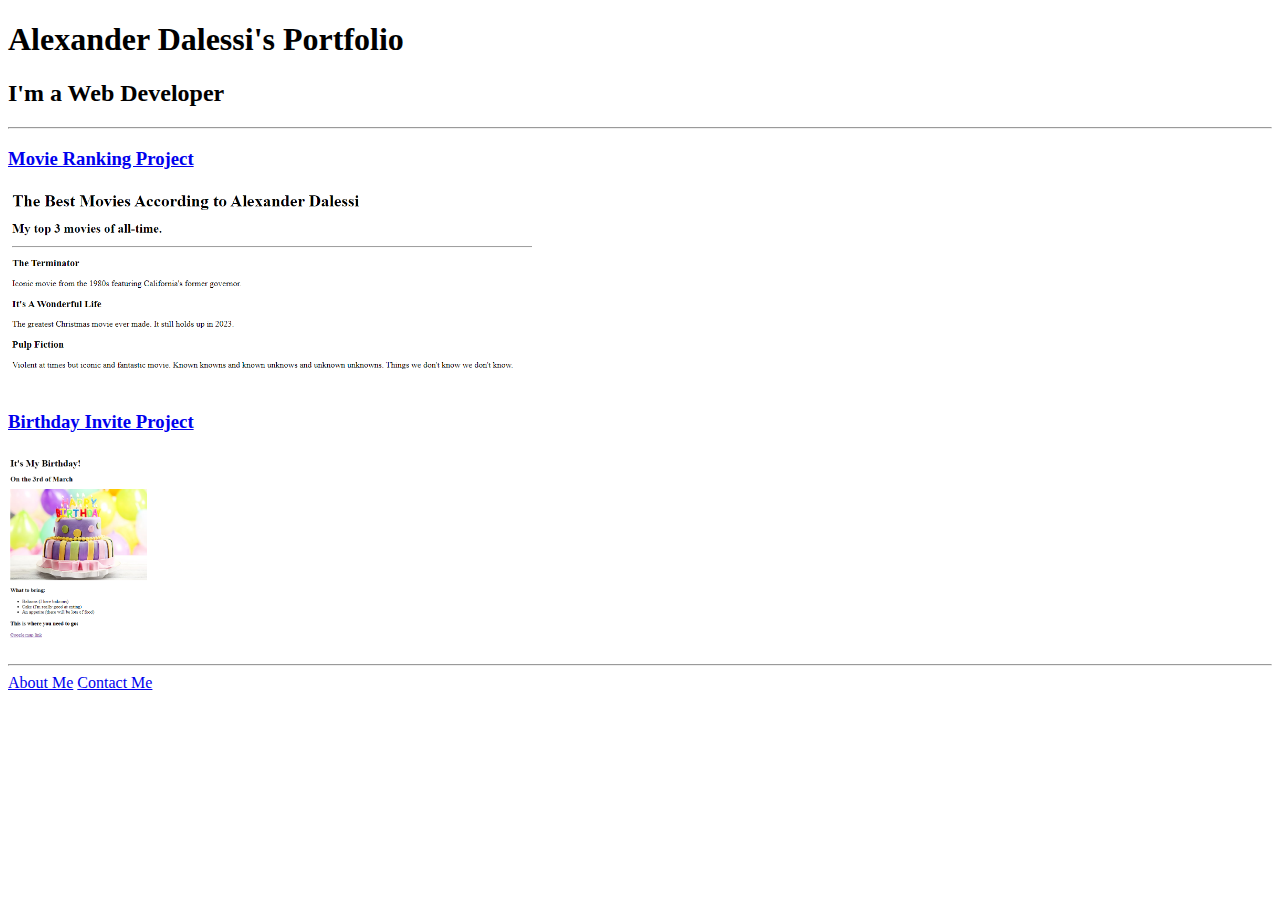
<file: index.html>
<!-- TODO 1: Create the HTML Boilerplate -->

<!-- TODO 2: Add Your previous projects' HTML into the public folder -->

<!-- TODO 3: Take screenshots of your project previews and add the images to the images folder -->

<!-- TODO 4: Add titles/subtitles etc. -->

<!-- TODO 5: Add a link to the project pages -->

<!-- TODO 6: Add images to show the project previews
HINT for TODO 6: You can use the height attribute set to 200 to make the image smaller:
https://developer.mozilla.org/en-US/docs/Web/HTML/Element/img#attr-height -->

<!-- TODO 7: Add the Contact Me and About Me page links -->

<!DOCTYPE html>
<html lang="en">
<head>
    <meta charset="UTF-8">
    <meta name="viewport" content="width=device-width, initial-scale=1.0">
    <title>My Portfolio Website</title>
</head>
<body>
    <h1>Alexander Dalessi's Portfolio</h1>
    <h2>I'm a Web Developer</h2>
    <hr>
    <a href="./public/movie-ranking.html"><h3>Movie Ranking Project</h3></a>
    <img src="./img/favorite-movies.png" height="200" alt="My movie ranking project in html">
    <a href="./public/birthday.html"><h3>Birthday Invite Project</h3></a>
    <img src="./img/birthday-invitation-website.png" height="200" alt="My birthday invite project in html">
    <hr>
    <a href="./public/about.html">About Me</a>
    <a href="./public/contact.html">Contact Me</a>
</body>
</html>
</file>
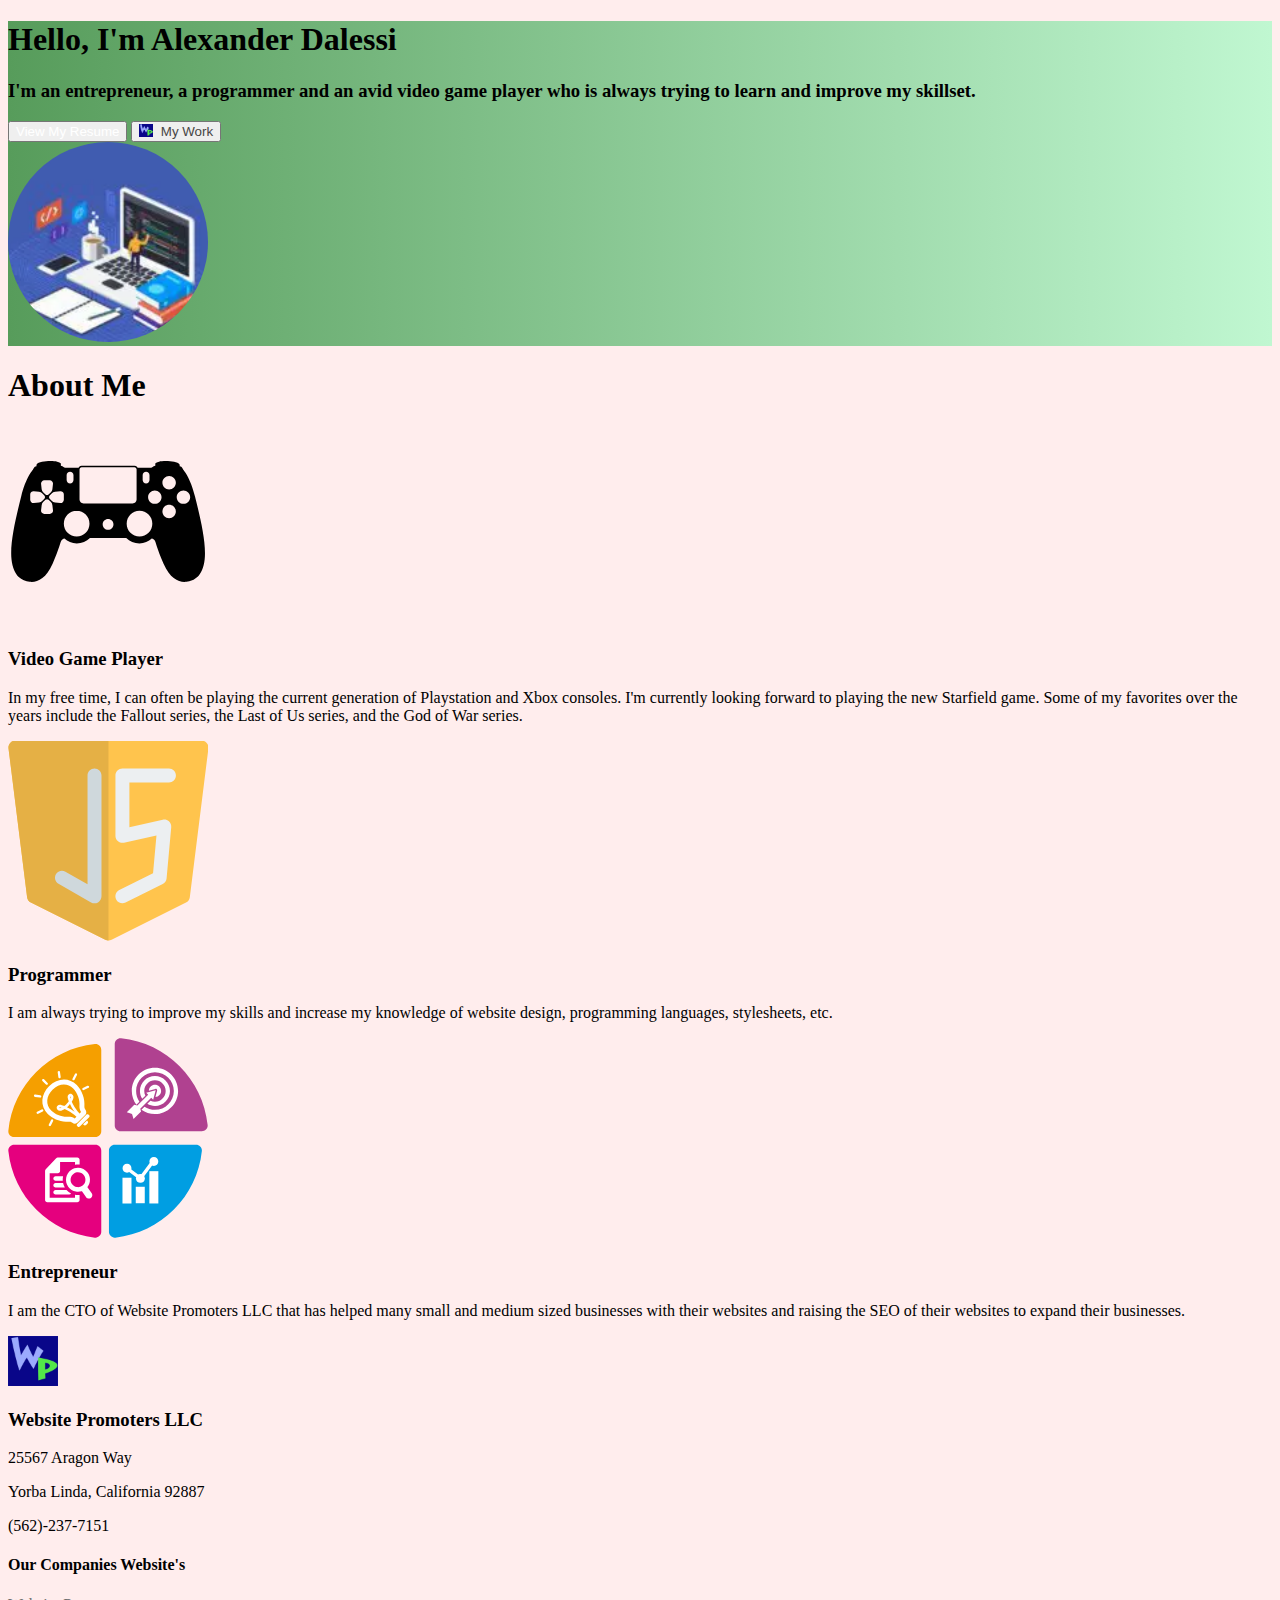
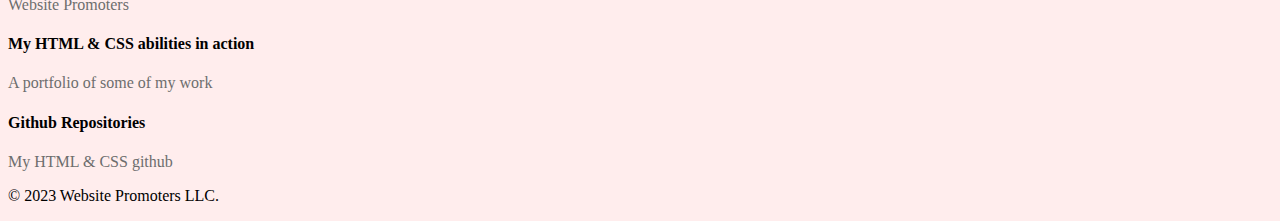
<file: 2nd_capstone/index.html>
<!DOCTYPE html>
<html lang="en">
<head>
    <meta charset="UTF-8">
    <meta name="viewport" content="width=device-width, initial-scale=1.0">
    <meta http-equiv="X-UA-Compatible" content="ie=edge">
    <link href="https://cdn.jsdelivr.net/npm/bootstrap@5.3.1/dist/css/bootstrap.min.css" rel="stylesheet" integrity="sha384-4bw+/aepP/YC94hEpVNVgiZdgIC5+VKNBQNGCHeKRQN+PtmoHDEXuppvnDJzQIu9" crossorigin="anonymous">
    <link rel="stylesheet" href="./style.css">
    <title>Alexander Dalessi</title>
</head>
<body>
    <div class="px-4 pt-5 text-center border-bottom a-header">
        <h1 class="display-4 fw-bold text-body-emphasis">Hello, I'm Alexander Dalessi</h1>
        <div class="col-lg-6 mx-auto">
          <h3 class="mb-4">I'm an entrepreneur, a programmer and an avid video game player who is always trying to learn and improve my skillset.</h3>
          <div class="d-grid gap-2 d-sm-flex justify-content-sm-center mb-5">
            <button type="button" class="btn btn-primary btn-lg px-4 me-sm-3"><a class="resume" href="https://testaccount3393.github.io/html-portfolio/resume.html" target="_blank">View My Resume</a></button>
            <button type="button" class="btn btn-outline-secondary btn-lg px-4"><a class="work" href="https://oc-web-design.com/oc-web-design-projects/" target="_blank"><img class="bi me-2" src="./WP-Logo.png" alt="">My Work</a></button>
          </div>
        </div>
        <div class="overflow-hidden" style="max-height: 30vh;">
          <div class="container px-5">
            <img src="./programming-image.webp" class="img-fluid shadow-lg mb-4" alt="Example image" width="200" loading="lazy">
          </div>
        </div>
    </div>
    
    <div class="container px-4 py-5" id="featured-3">
        <h1 class="pb-2 text-center">About Me</h1>
        
          <div class="feature text-center">
            <div class="feature-icon d-inline-flex align-items-center justify-content-center text-bg-light bg-gradient fs-2 mb-3">
              <img src="./gamer.svg" alt="a playstation controller" height="200">
            </div>
            <h3 class="fs-2 text-body-emphasis">Video Game Player</h3>
            <p>In my free time, I can often be playing the current generation of Playstation and Xbox consoles. I'm currently looking forward to playing the new Starfield game. Some of my favorites over the years include the Fallout series, the Last of Us series, and the God of War series.</p>
          </div>
          <div class="feature text-center">
            <div class="feature-icon d-inline-flex align-items-center justify-content-center text-bg-light bg-gradient fs-2 mb-3">
                <img src="./javascript.svg" alt="the javascript logo" height="200">
            </div>
            <h3 class="fs-2 text-body-emphasis">Programmer</h3>
            <p>I am always trying to improve my skills and increase my knowledge of website design, programming languages, stylesheets, etc.</p>
            
          </div>
          <div class="feature text-center">
            <div class="feature-icon d-inline-flex align-items-center justify-content-center text-bg-light bg-gradient fs-2 mb-3">
                <img src="./business.svg" alt="the javascript logo" height="200">
            </div>
            <h3 class="fs-2 text-body-emphasis">Entrepreneur</h3>
            <p>I am the CTO of Website Promoters LLC that has helped many small and medium sized businesses with their websites and raising the SEO of their websites to expand their businesses.</p>
           
          </div>
    </div>

    <div class="container">
        <footer class="pt-5 ">
          <div class="row">
            <div class="col-sm-12">
                <img src="./WP-Logo.png" alt="" height="50">
                <h3>Website Promoters LLC</h3>
                <p>25567 Aragon Way</p>
                <p>Yorba Linda, California 92887</p>
                <p>(562)-237-7151</p>
            </div>
            <div class="col-sm-12 col-xl-4">
                <h4>Our Companies Website's</h4>
                <p><a href="https://www.websitepromoters.com">Website Promoters</a></p>
            </div>
            <div class="col-sm-12 col-xl-4">
                <h4>My HTML & CSS abilities in action</h4>
                <p><a href="https://testaccount3393.github.io/html-portfolio/">A portfolio of some of my work</a></p>
            </div>
            <div class="col-sm-12 col-xl-4">
                <h4>Github Repositories</h4>
                <p><a href="https://github.com/testAccount3393/html-portfolio">My HTML & CSS github</a></p>
            </div>
          <div class="d-flex flex-column flex-sm-row justify-content-between pt-4">
            <p>© 2023 Website Promoters LLC.</p>
          </div>
        </footer>
      </div>
      
</body>
</html>
</file>
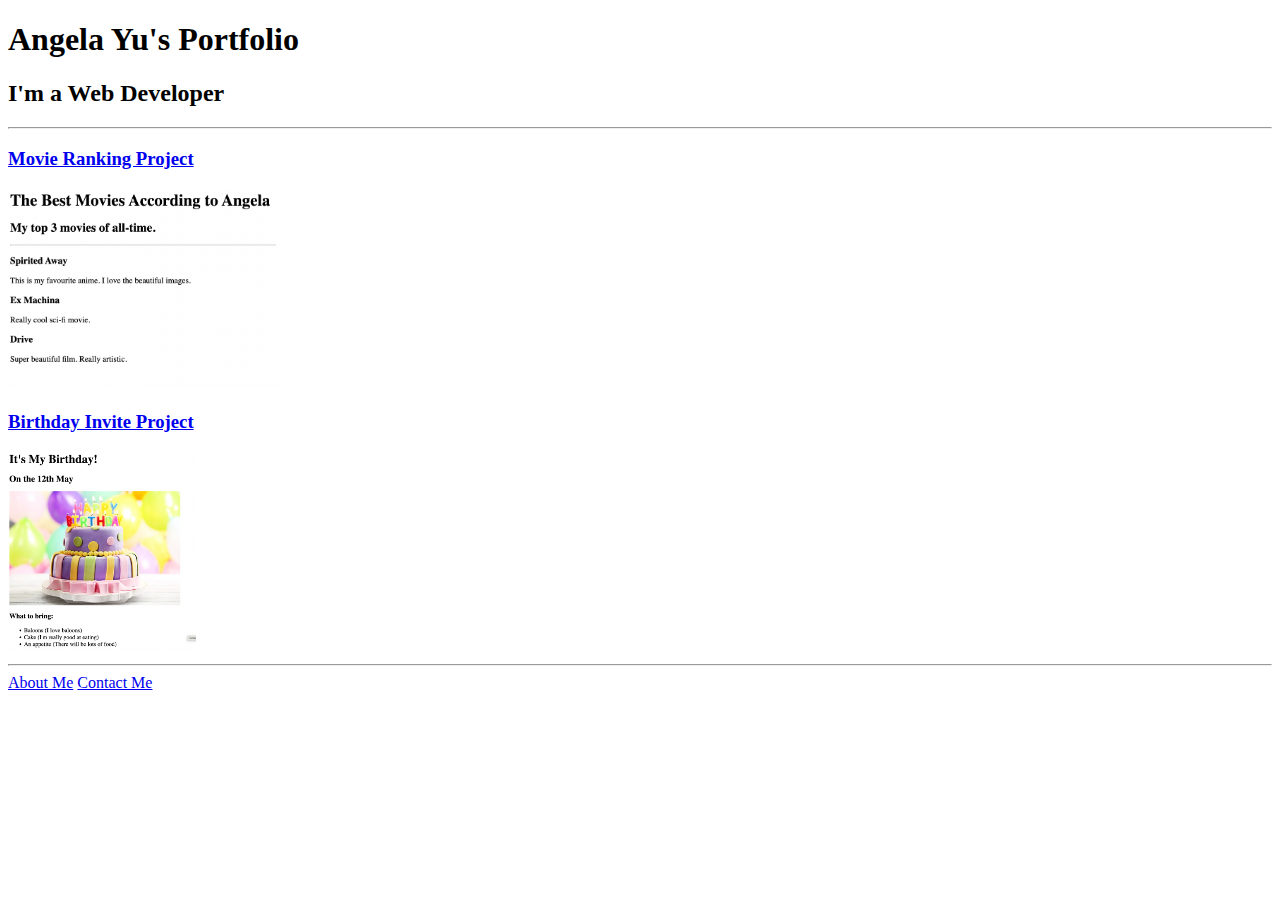
<file: solution.html>
<!DOCTYPE html>
<html lang="en">

<head>
  <meta charset="UTF-8">
  <title>Angela's Portfolio</title>
</head>

<body>
  <h1>Angela Yu's Portfolio</h1>
  <h2>I'm a Web Developer</h2>
  <hr />
  <h3><a href="./public/movie-ranking.html">Movie Ranking Project</a></h3>
  <img src="./assets/images/movie-ranking.png" height="200" alt="movie ranking project preview"/>
  <h3><a href="./public/birthday-invite.html">Birthday Invite Project</a></h3>
  <img src="./assets/images/birthday-invite.png" height="200" alt="birthday invite project preview"/>
  <hr />
  <a href="./public/about.html">About Me</a>
  <a href="./public/contact.html">Contact Me</a>
</body>

</html>
</file>
<file: 2nd_capstone/style.css>
.resume {
    text-align: center;
}

.btn:hover {
    background: rgb(52, 52, 218);
}

.resume {
    color: white;
    text-decoration: none;
}

.work {
    color: rgb(71, 69, 69);
    text-decoration: none;
}

.btn.btn-outline-secondary.btn-lg.px-4:hover {
    background-color: rgb(112, 103, 103);
}

.btn.btn-outline-secondary.btn-lg.px-4:hover .work {
    color: white;
}

.bi.me-2 {
    width: 1em;
    height: 1em;
    vertical-align: -.125em;
    fill: currentcolor;
    margin-right: .5rem!important;
}

.a-header {
    background: linear-gradient(to right, #579c5b, #c0f7d1);
}

body {
    background: rgb(255, 237, 237);
}

.feature-icon {
    border-radius: 50%;
}

.col h4 + p a {
    text-decoration: none;
}

a {
    text-decoration: none;
    color: rgb(109, 109, 109);
}

a:hover {
    color: rgb(43, 42, 42);
}

.img-fluid.shadow-lg.mb-4 {
    border-radius: 50%;
}
</file>
